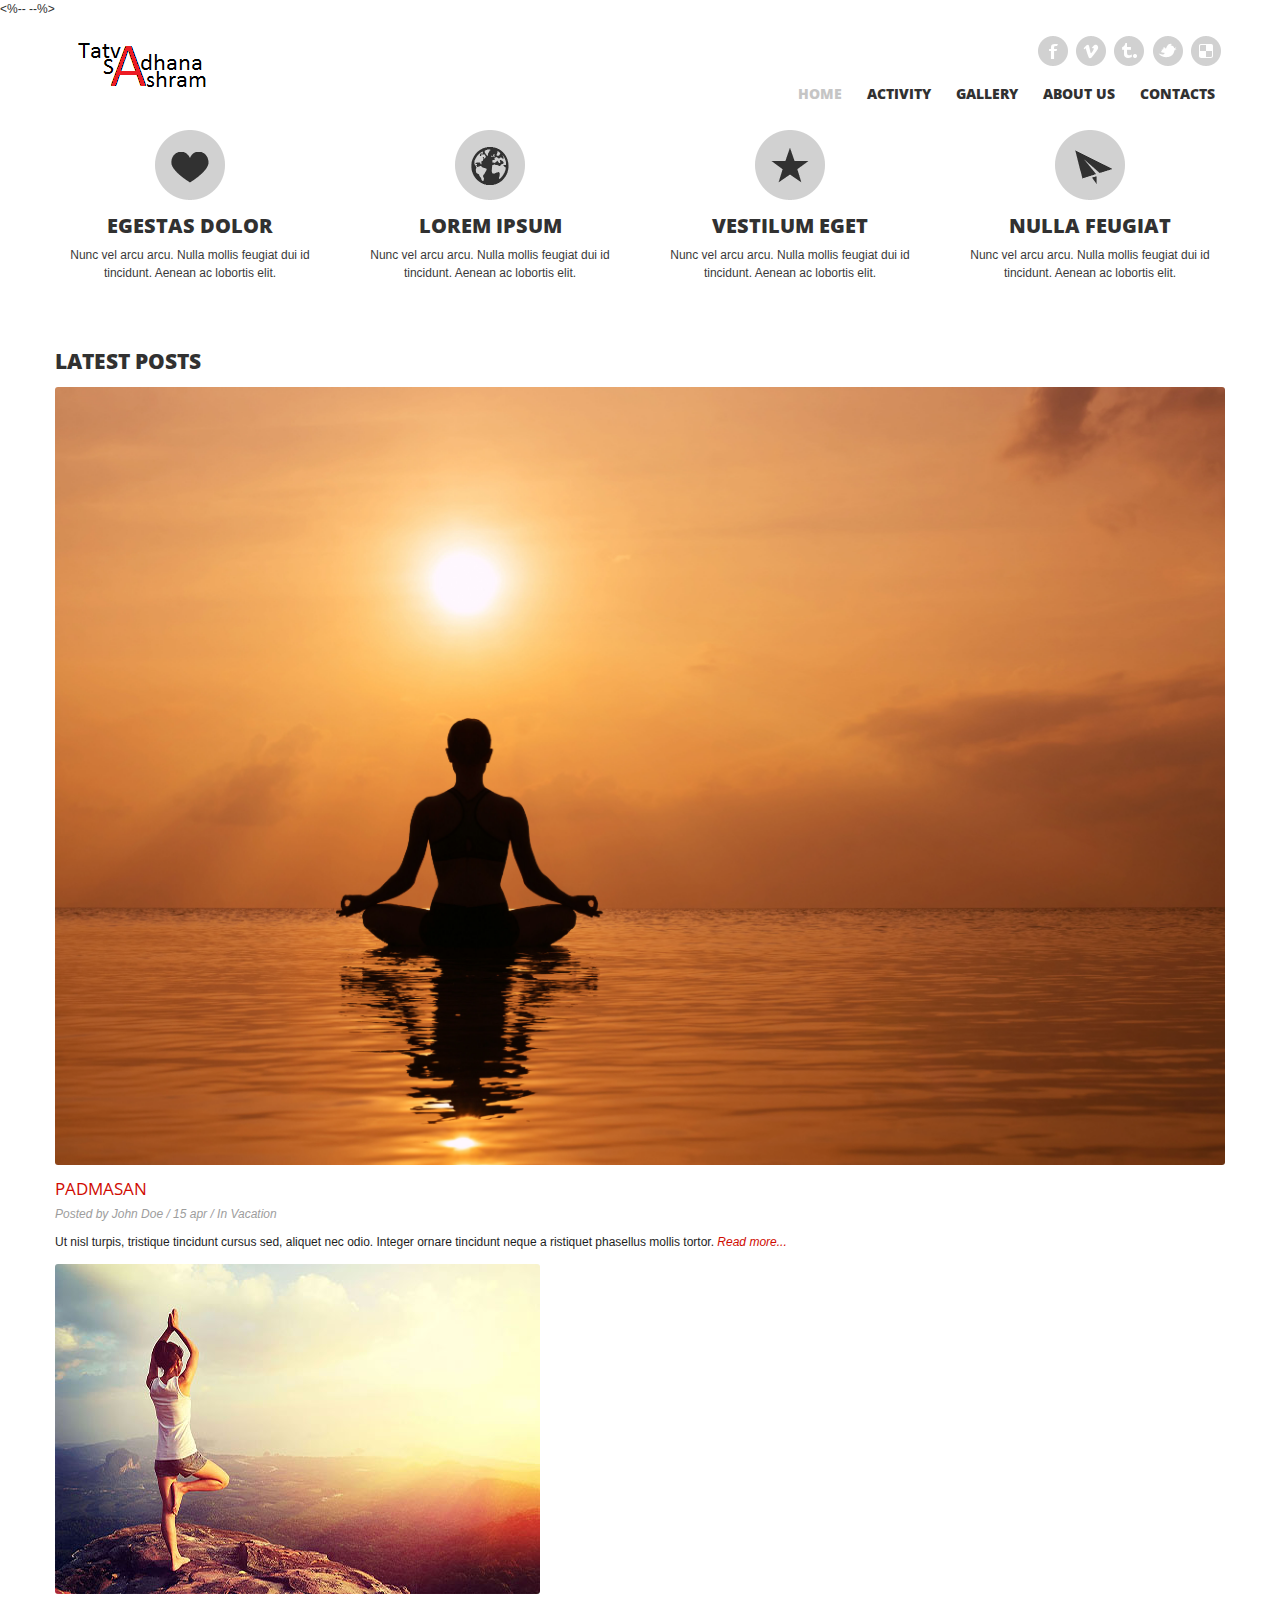
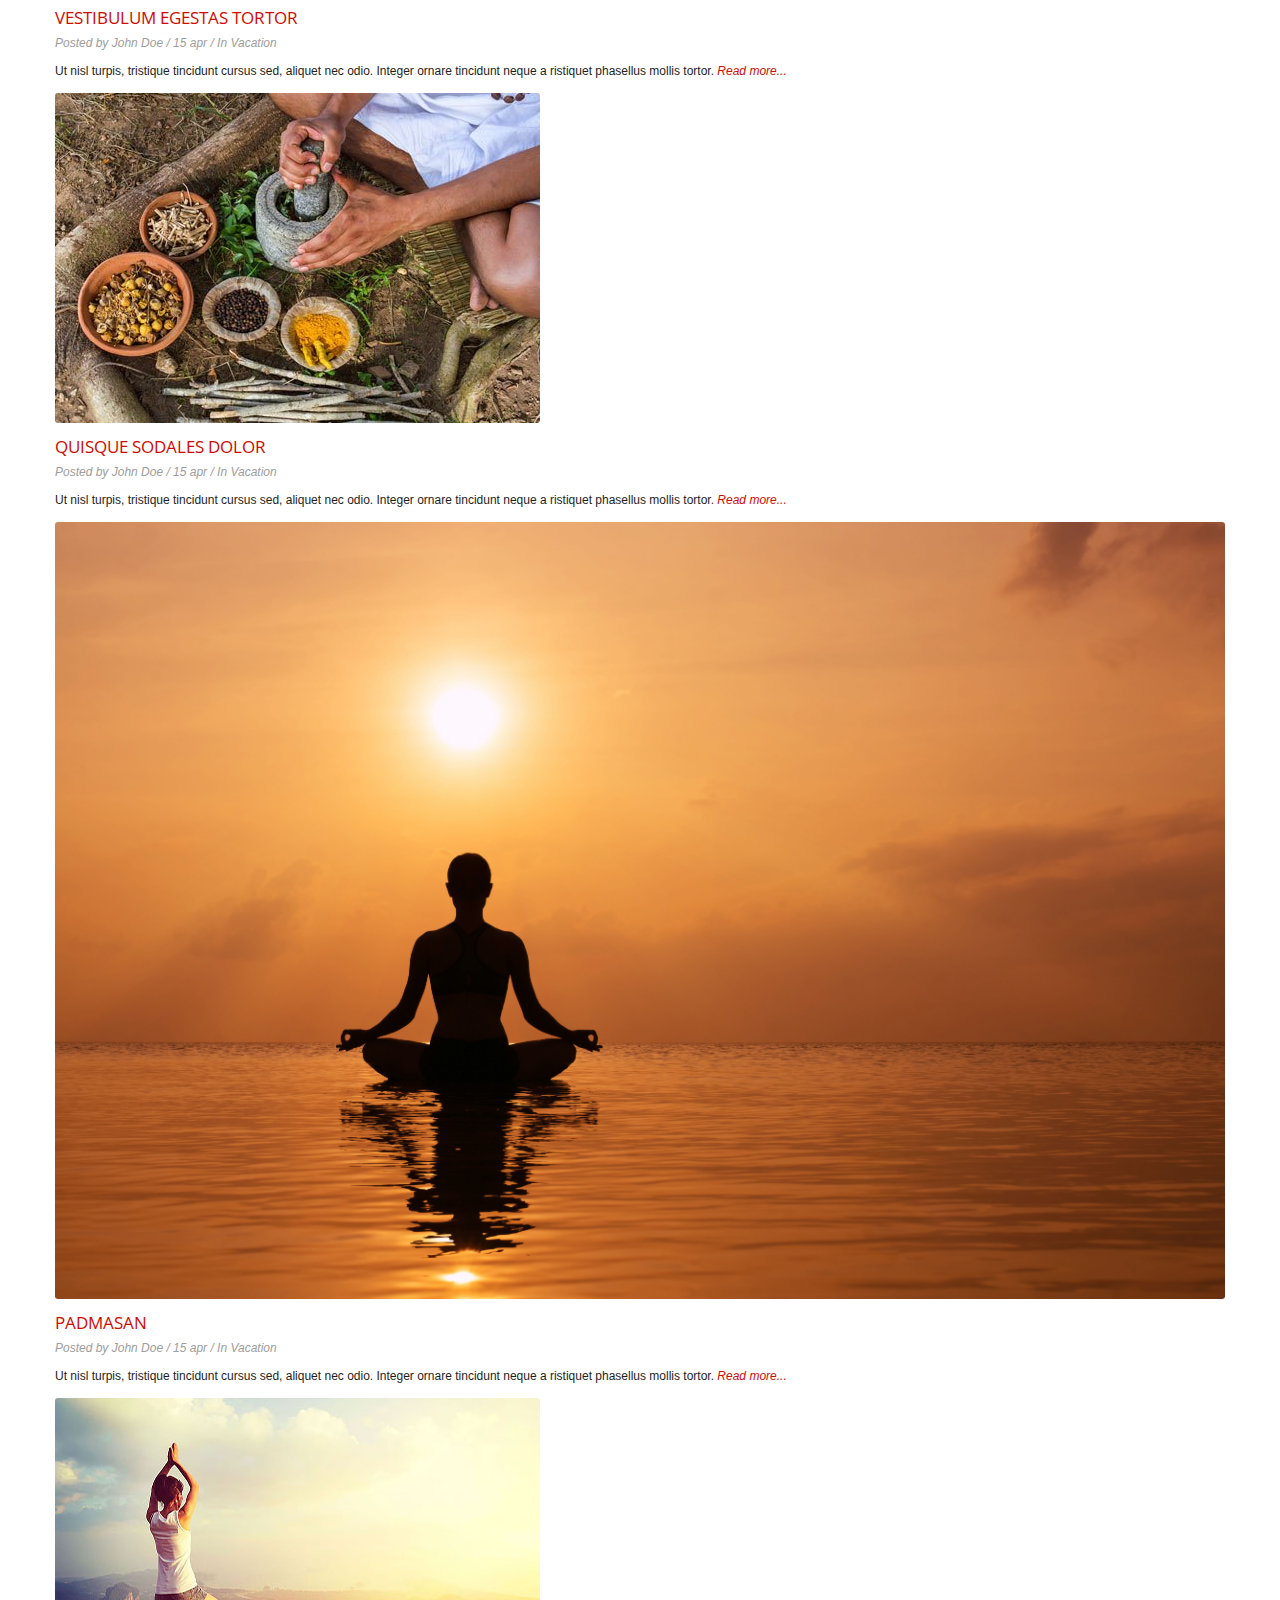
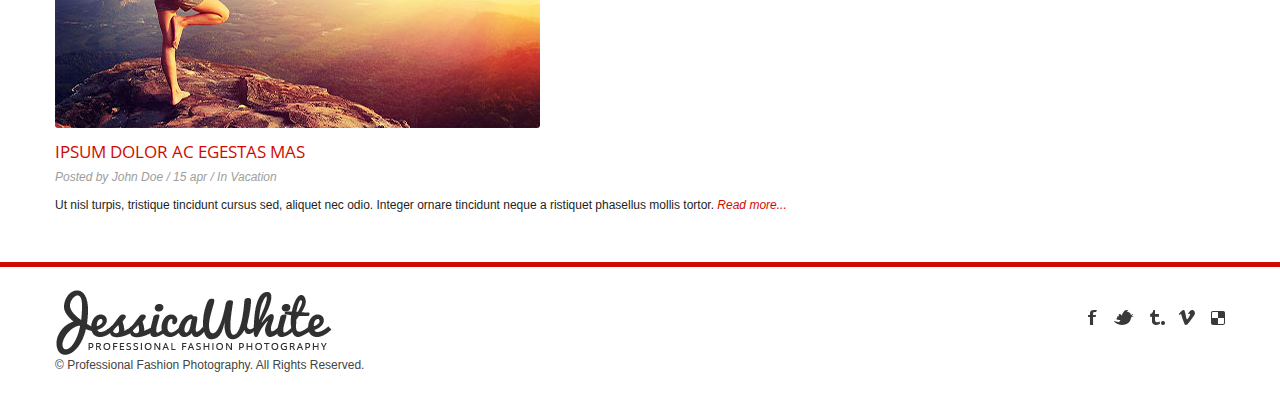
<file: Index - Copy.html>
﻿<!DOCTYPE html>
<html xmlns="http://www.w3.org/1999/xhtml">
<head>
    <title>Aashram</title>
    <meta charset="utf-8" />
    <meta name="viewport" content="width=device-width, initial-scale=1.0" />
    <meta name="description" content="" />
    <meta name="author" content="" />
    <link href='http://fonts.googleapis.com/css?family=Open+Sans:400,600,700,800' rel='stylesheet' type='text/css' />
    <link href="css/prettyPhoto.css" rel="stylesheet" type="text/css" />
    <link href="css/camera.css" rel="stylesheet" />
    <%--
    <link rel="stylesheet" id="camera-css" href="css/camera.css" type="text/css" media="all" />--%>
    <link href="css/bootstrap.css" rel="stylesheet" />
    <link href="css/theme.css" rel="stylesheet" />
    <link rel="stylesheet" type="text/css" href="css/skins/tango/skin.css" />
    <link href="css/bootstrap-responsive.css" rel="stylesheet" />
</head>
<body>
    <!--header-->
    <div class="header">
        <div class="wrap">
            <div class="navbar navbar_ clearfix">
                <div class="container">
                    <div class="row">
                        <div class="span4">
                            <div class="logo"><a href="HomePage.aspx"><img src="img/logo.png" alt="" /></a></div>
                        </div>
                        <div class="span8">
                            <div class="follow_us">
                                <ul>
                                    <li><a href="#" class="facebook">Facebook</a></li>
                                    <li><a href="#" class="vimeo">Vimeo</a></li>
                                    <li><a href="#" class="tumbrl">Tumbrl</a></li>
                                    <li><a href="#" class="twitter">Twitter</a></li>
                                    <li><a href="#" class="delicious">Delicious</a></li>
                                </ul>
                            </div>
                            <div class="clear"></div>
                            <nav id="main_menu">
                                <div class="menu_wrap">
                                    <ul class="nav sf-menu">
                                        <li class="current"><a href="HomePage.aspx">Home</a></li>
                                        <li class="sub-menu">
                                            <a href="javascript:{}">Activity</a>
                                            <ul>
                                                <li><a href="#"><span>-</span>Pranayam</a></li>
                                                <li><a href="#"><span>-</span>Yog</a></li>
                                                <li><a href="#"><span>-</span>Dhyaan</a></li>
                                                <li><a href="#"><span>-</span>Aayurved</a></li>
                                            </ul>
                                        </li>
                                        <li><a href="#">Gallery</a></li>
                                        <li><a href="javascript:{}">About Us</a>
                                            <ul>
                                                <li><a href="#"><span>-</span>Rules</a></li>
                                                <li><a href="#"><span>-</span>Our History</a></li>
                                            </ul>
                                        </li>
                                        <li><a href="#">Contacts</a></li>
                                    </ul>
                                </div>
                            </nav>
                        </div>
                    </div>
                </div>
            </div>
        </div>
    </div>
    <!--//header-->
    <form id="form1" runat="server">
        <!--slider-->
        <div id="main_slider">
            <div class="camera_wrap" id="camera_wrap_1">
                <div data-src="img/slider/1.jpg"></div>
                <div data-src="img/slider/4.jpg"></div>
                <div data-src="img/slider/2.jpg"></div>
                <div data-src="img/slider/3.jpg"></div>
            </div>
            <!-- #camera_wrap_1 -->
            <div class="clear"></div>
        </div>
        <!--//slider-->
        <!--planning-->
        <div class="wrap planning">
            <div class="container">
                <div class="row">
                    <div class="span3">
                        <a href="#">
                            <span class="img_icon icon1"></span>
                            <span class="link_title">egestas dolor</span>
                            Nunc vel arcu arcu. Nulla mollis feugiat dui id tincidunt. Aenean ac lobortis elit.
                        </a>
                    </div>
                    <div class="span3">
                        <a href="#">
                            <span class="img_icon icon2"></span>
                            <span class="link_title">lorem ipsum</span>
                            Nunc vel arcu arcu. Nulla mollis feugiat dui id tincidunt. Aenean ac lobortis elit.
                        </a>
                    </div>
                    <div class="span3">
                        <a href="#">
                            <span class="img_icon icon3"></span>
                            <span class="link_title">vestilum eget</span>
                            Nunc vel arcu arcu. Nulla mollis feugiat dui id tincidunt. Aenean ac lobortis elit.
                        </a>
                    </div>
                    <div class="span3">
                        <a href="#">
                            <span class="img_icon icon4"></span>
                            <span class="link_title">nulla feugiat</span>
                            Nunc vel arcu arcu. Nulla mollis feugiat dui id tincidunt. Aenean ac lobortis elit.
                        </a>
                    </div>
                </div>
            </div>
        </div>
        <!--//planning-->
        <!--latest posts-->
        <div class="wrap block carousel_block">
            <div class="container">
                <h2 class="upper">latest posts</h2>
                <div class="row">
                    <div class="span12">
                        <ul id="mycarousel2" class="jcarousel-skin-tango">
                            <li>
                                <div class="post_carousel">
                                    <img src="img/home_blog/1.jpg" alt="" />
                                    <div class="title_t"><a href="#">padmasan</a></div>
                                    <div class="post_meta">
                                        Posted by <a href="#">John Doe</a>  /  15 apr  / In <a href="#">Vacation</a>
                                    </div>
                                    Ut nisl turpis, tristique tincidunt cursus sed, aliquet nec odio. Integer ornare tincidunt neque a ristiquet phasellus mollis tortor. <a href="#" class="arrow_link">Read more...</a>
                                </div>
                            </li>
                            <li>
                                <div class="post_carousel">
                                    <img src="img/home_blog/2.jpg" alt="" />
                                    <div class="title_t"><a href="#">vestibulum egestas tortor</a></div>
                                    <div class="post_meta">
                                        Posted by <a href="#">John Doe</a>  /  15 apr  / In <a href="#">Vacation</a>
                                    </div>
                                    Ut nisl turpis, tristique tincidunt cursus sed, aliquet nec odio. Integer ornare tincidunt neque a ristiquet phasellus mollis tortor. <a href="#" class="arrow_link">Read more...</a>
                                </div>
                            </li>
                            <li>
                                <div class="post_carousel">
                                    <img src="img/home_blog/3.jpg" alt="" />
                                    <div class="title_t"><a href="#">Quisque sodales dolor</a></div>
                                    <div class="post_meta">
                                        Posted by <a href="#">John Doe</a>  /  15 apr  / In <a href="#">Vacation</a>
                                    </div>
                                    Ut nisl turpis, tristique tincidunt cursus sed, aliquet nec odio. Integer ornare tincidunt neque a ristiquet phasellus mollis tortor. <a href="#" class="arrow_link">Read more...</a>
                                </div>
                            </li>
                            <li>
                                <div class="post_carousel">
                                    <img src="img/home_blog/1.jpg" alt="" />
                                    <div class="title_t"><a href="#">padmasan</a></div>
                                    <div class="post_meta">
                                        Posted by <a href="#">John Doe</a>  /  15 apr  / In <a href="#">Vacation</a>
                                    </div>
                                    Ut nisl turpis, tristique tincidunt cursus sed, aliquet nec odio. Integer ornare tincidunt neque a ristiquet phasellus mollis tortor. <a href="#" class="arrow_link">Read more...</a>
                                </div>
                            </li>
                            <li>
                                <div class="post_carousel">
                                    <img src="img/home_blog/2.jpg" alt="" />
                                    <div class="title_t"><a href="#">ipsum dolor ac egestas mas</a></div>
                                    <div class="post_meta">
                                        Posted by <a href="#">John Doe</a>  /  15 apr  / In <a href="#">Vacation</a>
                                    </div>
                                    Ut nisl turpis, tristique tincidunt cursus sed, aliquet nec odio. Integer ornare tincidunt neque a ristiquet phasellus mollis tortor. <a href="#" class="arrow_link">Read more...</a>
                                </div>
                            </li>
                        </ul>
                    </div>
                </div>
            </div>
        </div>
        <!--//latest posts-->
    </form>
    <!--footer-->
    <div id="footer">
        <div class="footer_bottom">
            <div class="wrap">
                <div class="container">
                    <div class="row">
                        <div class="span5">
                            <div class="foot_logo"><a href="index.html"><img src="img/foot_logo.png" alt="" /></a></div>
                            <div class="copyright">&copy; Professional Fashion Photography. All Rights Reserved.</div>
                        </div>
                        <div class="span7">
                            <div class="foot_right_block">

                                <div class="follow_us">
                                    <ul>
                                        <li><a rel="tooltip" href="#" title="Facebook" class="facebook">Facebook</a></li>
                                        <li><a rel="tooltip" href="#" title="Twitter" class="twitter">Twitter</a></li>
                                        <li><a rel="tooltip" href="#" title="Tumbrl" class="tumbrl">Tumbrl</a></li>
                                        <li><a rel="tooltip" href="#" title="Vimeo" class="vimeo">Vimeo</a></li>
                                        <li><a rel="tooltip" href="#" title="Delicious" class="delicious">Delicious</a></li>
                                    </ul>
                                </div>
                                <div class="clear"></div>

                                <div class="clear"></div>

                            </div>
                        </div>
                    </div>
                </div>
            </div>
        </div>
    </div>
    <!--//footer-->

    <script src="http://ajax.googleapis.com/ajax/libs/jquery/1.8.2/jquery.min.js"></script>
    <script type="text/javascript" src="js/jquery.easing.1.3.js"></script>
    <script type="text/javascript" src="js/jquery.mobile.customized.min.js"></script>
    <script type="text/javascript" src="js/camera.js"></script>
    <script src="js/bootstrap.js"></script>
    <script src="js/superfish.js"></script>
    <script type="text/javascript" src="js/jquery.prettyPhoto.js"></script>
    <script type="text/javascript" src="js/jquery.jcarousel.js"></script>
    <script type="text/javascript" src="js/jquery.tweet.js"></script>
    <script type="text/javascript" src="js/myscript.js"></script>
    <script type="text/javascript">
        $(document).ready(function () {
            //Slider
            $('#camera_wrap_1').camera();

            //Featured works & latest posts
            $('#mycarousel, #mycarousel2, #newscarousel').jcarousel();
        });
    </script>
</body>
</html>
</file>
<file: css/prettyPhoto.css>
div.pp_default .pp_top,div.pp_default .pp_top .pp_middle,div.pp_default .pp_top .pp_left,div.pp_default .pp_top .pp_right,div.pp_default .pp_bottom,div.pp_default .pp_bottom .pp_left,div.pp_default .pp_bottom .pp_middle,div.pp_default .pp_bottom .pp_right{height:13px}
div.pp_default .pp_top .pp_left{background:url(../img/prettyPhoto/default/sprite.png) -78px -93px no-repeat}
div.pp_default .pp_top .pp_middle{background:url(../img/prettyPhoto/default/sprite_x.png) top left repeat-x}
div.pp_default .pp_top .pp_right{background:url(../img/prettyPhoto/default/sprite.png) -112px -93px no-repeat}
div.pp_default .pp_content .ppt{color:#f8f8f8}
div.pp_default .pp_content_container .pp_left{background:url(../img/prettyPhoto/default/sprite_y.png) -7px 0 repeat-y;padding-left:13px}
div.pp_default .pp_content_container .pp_right{background:url(../img/prettyPhoto/default/sprite_y.png) top right repeat-y;padding-right:13px}
div.pp_default .pp_next:hover{background:url(../img/prettyPhoto/default/sprite_next.png) center right no-repeat;cursor:pointer}
div.pp_default .pp_previous:hover{background:url(../img/prettyPhoto/default/sprite_prev.png) center left no-repeat;cursor:pointer}
div.pp_default .pp_expand{background:url(../img/prettyPhoto/default/sprite.png) 0 -29px no-repeat;cursor:pointer;width:28px;height:28px}
div.pp_default .pp_expand:hover{background:url(../img/prettyPhoto/default/sprite.png) 0 -56px no-repeat;cursor:pointer}
div.pp_default .pp_contract{background:url(../img/prettyPhoto/default/sprite.png) 0 -84px no-repeat;cursor:pointer;width:28px;height:28px}
div.pp_default .pp_contract:hover{background:url(../img/prettyPhoto/default/sprite.png) 0 -113px no-repeat;cursor:pointer}
div.pp_default .pp_close{width:30px;height:30px;background:url(../img/prettyPhoto/default/sprite.png) 2px 1px no-repeat;cursor:pointer}
div.pp_default .pp_gallery ul li a{background:url(../img/prettyPhoto/default/default_thumb.png) center center #f8f8f8;border:1px solid #aaa}
div.pp_default .pp_social{margin-top:7px}
div.pp_default .pp_gallery a.pp_arrow_previous,div.pp_default .pp_gallery a.pp_arrow_next{position:static;left:auto}
div.pp_default .pp_nav .pp_play,div.pp_default .pp_nav .pp_pause{background:url(../img/prettyPhoto/default/sprite.png) -51px 1px no-repeat;height:30px;width:30px}
div.pp_default .pp_nav .pp_pause{background-position:-51px -29px}
div.pp_default a.pp_arrow_previous,div.pp_default a.pp_arrow_next{background:url(../img/prettyPhoto/default/sprite.png) -31px -3px no-repeat;height:20px;width:20px;margin:4px 0 0}
div.pp_default a.pp_arrow_next{left:52px;background-position:-82px -3px}
div.pp_default .pp_content_container .pp_details{margin-top:5px}
div.pp_default .pp_nav{clear:none;height:30px;width:110px;position:relative}
div.pp_default .pp_nav .currentTextHolder{font-family:Georgia;font-style:italic;color:#999;font-size:11px;left:75px;line-height:25px;position:absolute;top:2px;margin:0;padding:0 0 0 10px}
div.pp_default .pp_close:hover,div.pp_default .pp_nav .pp_play:hover,div.pp_default .pp_nav .pp_pause:hover,div.pp_default .pp_arrow_next:hover,div.pp_default .pp_arrow_previous:hover{opacity:0.7}
div.pp_default .pp_description{font-size:11px;font-weight:700;line-height:14px;margin:5px 50px 5px 0}
div.pp_default .pp_bottom .pp_left{background:url(../img/prettyPhoto/default/sprite.png) -78px -127px no-repeat}
div.pp_default .pp_bottom .pp_middle{background:url(../img/prettyPhoto/default/sprite_x.png) bottom left repeat-x}
div.pp_default .pp_bottom .pp_right{background:url(../img/prettyPhoto/default/sprite.png) -112px -127px no-repeat}
div.pp_default .pp_loaderIcon{background:url(../img/prettyPhoto/default/loader.gif) center center no-repeat}
div.light_rounded .pp_top .pp_left{background:url(../img/prettyPhoto/light_rounded/sprite.png) -88px -53px no-repeat}
div.light_rounded .pp_top .pp_right{background:url(../img/prettyPhoto/light_rounded/sprite.png) -110px -53px no-repeat}
div.light_rounded .pp_next:hover{background:url(../img/prettyPhoto/light_rounded/btnNext.png) center right no-repeat;cursor:pointer}
div.light_rounded .pp_previous:hover{background:url(../img/prettyPhoto/light_rounded/btnPrevious.png) center left no-repeat;cursor:pointer}
div.light_rounded .pp_expand{background:url(../img/prettyPhoto/light_rounded/sprite.png) -31px -26px no-repeat;cursor:pointer}
div.light_rounded .pp_expand:hover{background:url(../img/prettyPhoto/light_rounded/sprite.png) -31px -47px no-repeat;cursor:pointer}
div.light_rounded .pp_contract{background:url(../img/prettyPhoto/light_rounded/sprite.png) 0 -26px no-repeat;cursor:pointer}
div.light_rounded .pp_contract:hover{background:url(../img/prettyPhoto/light_rounded/sprite.png) 0 -47px no-repeat;cursor:pointer}
div.light_rounded .pp_close{width:75px;height:22px;background:url(../img/prettyPhoto/light_rounded/sprite.png) -1px -1px no-repeat;cursor:pointer}
div.light_rounded .pp_nav .pp_play{background:url(../img/prettyPhoto/light_rounded/sprite.png) -1px -100px no-repeat;height:15px;width:14px}
div.light_rounded .pp_nav .pp_pause{background:url(../img/prettyPhoto/light_rounded/sprite.png) -24px -100px no-repeat;height:15px;width:14px}
div.light_rounded .pp_arrow_previous{background:url(../img/prettyPhoto/light_rounded/sprite.png) 0 -71px no-repeat}
div.light_rounded .pp_arrow_next{background:url(../img/prettyPhoto/light_rounded/sprite.png) -22px -71px no-repeat}
div.light_rounded .pp_bottom .pp_left{background:url(../img/prettyPhoto/light_rounded/sprite.png) -88px -80px no-repeat}
div.light_rounded .pp_bottom .pp_right{background:url(../img/prettyPhoto/light_rounded/sprite.png) -110px -80px no-repeat}
div.dark_rounded .pp_top .pp_left{background:url(../img/prettyPhoto/dark_rounded/sprite.png) -88px -53px no-repeat}
div.dark_rounded .pp_top .pp_right{background:url(../img/prettyPhoto/dark_rounded/sprite.png) -110px -53px no-repeat}
div.dark_rounded .pp_content_container .pp_left{background:url(../img/prettyPhoto/dark_rounded/contentPattern.png) top left repeat-y}
div.dark_rounded .pp_content_container .pp_right{background:url(../img/prettyPhoto/dark_rounded/contentPattern.png) top right repeat-y}
div.dark_rounded .pp_next:hover{background:url(../img/prettyPhoto/dark_rounded/btnNext.png) center right no-repeat;cursor:pointer}
div.dark_rounded .pp_previous:hover{background:url(../img/prettyPhoto/dark_rounded/btnPrevious.png) center left no-repeat;cursor:pointer}
div.dark_rounded .pp_expand{background:url(../img/prettyPhoto/dark_rounded/sprite.png) -31px -26px no-repeat;cursor:pointer}
div.dark_rounded .pp_expand:hover{background:url(../img/prettyPhoto/dark_rounded/sprite.png) -31px -47px no-repeat;cursor:pointer}
div.dark_rounded .pp_contract{background:url(../img/prettyPhoto/dark_rounded/sprite.png) 0 -26px no-repeat;cursor:pointer}
div.dark_rounded .pp_contract:hover{background:url(../img/prettyPhoto/dark_rounded/sprite.png) 0 -47px no-repeat;cursor:pointer}
div.dark_rounded .pp_close{width:75px;height:22px;background:url(../img/prettyPhoto/dark_rounded/sprite.png) -1px -1px no-repeat;cursor:pointer}
div.dark_rounded .pp_description{margin-right:85px;color:#fff}
div.dark_rounded .pp_nav .pp_play{background:url(../img/prettyPhoto/dark_rounded/sprite.png) -1px -100px no-repeat;height:15px;width:14px}
div.dark_rounded .pp_nav .pp_pause{background:url(../img/prettyPhoto/dark_rounded/sprite.png) -24px -100px no-repeat;height:15px;width:14px}
div.dark_rounded .pp_arrow_previous{background:url(../img/prettyPhoto/dark_rounded/sprite.png) 0 -71px no-repeat}
div.dark_rounded .pp_arrow_next{background:url(../img/prettyPhoto/dark_rounded/sprite.png) -22px -71px no-repeat}
div.dark_rounded .pp_bottom .pp_left{background:url(../img/prettyPhoto/dark_rounded/sprite.png) -88px -80px no-repeat}
div.dark_rounded .pp_bottom .pp_right{background:url(../img/prettyPhoto/dark_rounded/sprite.png) -110px -80px no-repeat}
div.dark_rounded .pp_loaderIcon{background:url(../img/prettyPhoto/dark_rounded/loader.gif) center center no-repeat}
div.dark_square .pp_left,div.dark_square .pp_middle,div.dark_square .pp_right,div.dark_square .pp_content{background:#000}
div.dark_square .pp_description{color:#fff;margin:0 85px 0 0}
div.dark_square .pp_loaderIcon{background:url(../img/prettyPhoto/dark_square/loader.gif) center center no-repeat}
div.dark_square .pp_expand{background:url(../img/prettyPhoto/dark_square/sprite.png) -31px -26px no-repeat;cursor:pointer}
div.dark_square .pp_expand:hover{background:url(../img/prettyPhoto/dark_square/sprite.png) -31px -47px no-repeat;cursor:pointer}
div.dark_square .pp_contract{background:url(../img/prettyPhoto/dark_square/sprite.png) 0 -26px no-repeat;cursor:pointer}
div.dark_square .pp_contract:hover{background:url(../img/prettyPhoto/dark_square/sprite.png) 0 -47px no-repeat;cursor:pointer}
div.dark_square .pp_close{width:75px;height:22px;background:url(../img/prettyPhoto/dark_square/sprite.png) -1px -1px no-repeat;cursor:pointer}
div.dark_square .pp_nav{clear:none}
div.dark_square .pp_nav .pp_play{background:url(../img/prettyPhoto/dark_square/sprite.png) -1px -100px no-repeat;height:15px;width:14px}
div.dark_square .pp_nav .pp_pause{background:url(../img/prettyPhoto/dark_square/sprite.png) -24px -100px no-repeat;height:15px;width:14px}
div.dark_square .pp_arrow_previous{background:url(../img/prettyPhoto/dark_square/sprite.png) 0 -71px no-repeat}
div.dark_square .pp_arrow_next{background:url(../img/prettyPhoto/dark_square/sprite.png) -22px -71px no-repeat}
div.dark_square .pp_next:hover{background:url(../img/prettyPhoto/dark_square/btnNext.png) center right no-repeat;cursor:pointer}
div.dark_square .pp_previous:hover{background:url(../img/prettyPhoto/dark_square/btnPrevious.png) center left no-repeat;cursor:pointer}
div.light_square .pp_expand{background:url(../img/prettyPhoto/light_square/sprite.png) -31px -26px no-repeat;cursor:pointer}
div.light_square .pp_expand:hover{background:url(../img/prettyPhoto/light_square/sprite.png) -31px -47px no-repeat;cursor:pointer}
div.light_square .pp_contract{background:url(../img/prettyPhoto/light_square/sprite.png) 0 -26px no-repeat;cursor:pointer}
div.light_square .pp_contract:hover{background:url(../img/prettyPhoto/light_square/sprite.png) 0 -47px no-repeat;cursor:pointer}
div.light_square .pp_close{width:75px;height:22px;background:url(../img/prettyPhoto/light_square/sprite.png) -1px -1px no-repeat;cursor:pointer}
div.light_square .pp_nav .pp_play{background:url(../img/prettyPhoto/light_square/sprite.png) -1px -100px no-repeat;height:15px;width:14px}
div.light_square .pp_nav .pp_pause{background:url(../img/prettyPhoto/light_square/sprite.png) -24px -100px no-repeat;height:15px;width:14px}
div.light_square .pp_arrow_previous{background:url(../img/prettyPhoto/light_square/sprite.png) 0 -71px no-repeat}
div.light_square .pp_arrow_next{background:url(../img/prettyPhoto/light_square/sprite.png) -22px -71px no-repeat}
div.light_square .pp_next:hover{background:url(../img/prettyPhoto/light_square/btnNext.png) center right no-repeat;cursor:pointer}
div.light_square .pp_previous:hover{background:url(../img/prettyPhoto/light_square/btnPrevious.png) center left no-repeat;cursor:pointer}
div.facebook .pp_top .pp_left{background:url(../img/prettyPhoto/facebook/sprite.png) -88px -53px no-repeat}
div.facebook .pp_top .pp_middle{background:url(../img/prettyPhoto/facebook/contentPatternTop.png) top left repeat-x}
div.facebook .pp_top .pp_right{background:url(../img/prettyPhoto/facebook/sprite.png) -110px -53px no-repeat}
div.facebook .pp_content_container .pp_left{background:url(../img/prettyPhoto/facebook/contentPatternLeft.png) top left repeat-y}
div.facebook .pp_content_container .pp_right{background:url(../img/prettyPhoto/facebook/contentPatternRight.png) top right repeat-y}
div.facebook .pp_expand{background:url(../img/prettyPhoto/facebook/sprite.png) -31px -26px no-repeat;cursor:pointer}
div.facebook .pp_expand:hover{background:url(../img/prettyPhoto/facebook/sprite.png) -31px -47px no-repeat;cursor:pointer}
div.facebook .pp_contract{background:url(../img/prettyPhoto/facebook/sprite.png) 0 -26px no-repeat;cursor:pointer}
div.facebook .pp_contract:hover{background:url(../img/prettyPhoto/facebook/sprite.png) 0 -47px no-repeat;cursor:pointer}
div.facebook .pp_close{width:22px;height:22px;background:url(../img/prettyPhoto/facebook/sprite.png) -1px -1px no-repeat;cursor:pointer}
div.facebook .pp_description{margin:0 37px 0 0}
div.facebook .pp_loaderIcon{background:url(../img/prettyPhoto/facebook/loader.gif) center center no-repeat}
div.facebook .pp_arrow_previous{background:url(../img/prettyPhoto/facebook/sprite.png) 0 -71px no-repeat;height:22px;margin-top:0;width:22px}
div.facebook .pp_arrow_previous.disabled{background-position:0 -96px;cursor:default}
div.facebook .pp_arrow_next{background:url(../img/prettyPhoto/facebook/sprite.png) -32px -71px no-repeat;height:22px;margin-top:0;width:22px}
div.facebook .pp_arrow_next.disabled{background-position:-32px -96px;cursor:default}
div.facebook .pp_nav{margin-top:0}
div.facebook .pp_nav p{font-size:15px;padding:0 3px 0 4px}
div.facebook .pp_nav .pp_play{background:url(../img/prettyPhoto/facebook/sprite.png) -1px -123px no-repeat;height:22px;width:22px}
div.facebook .pp_nav .pp_pause{background:url(../img/prettyPhoto/facebook/sprite.png) -32px -123px no-repeat;height:22px;width:22px}
div.facebook .pp_next:hover{background:url(../img/prettyPhoto/facebook/btnNext.png) center right no-repeat;cursor:pointer}
div.facebook .pp_previous:hover{background:url(../img/prettyPhoto/facebook/btnPrevious.png) center left no-repeat;cursor:pointer}
div.facebook .pp_bottom .pp_left{background:url(../img/prettyPhoto/facebook/sprite.png) -88px -80px no-repeat}
div.facebook .pp_bottom .pp_middle{background:url(../img/prettyPhoto/facebook/contentPatternBottom.png) top left repeat-x}
div.facebook .pp_bottom .pp_right{background:url(../img/prettyPhoto/facebook/sprite.png) -110px -80px no-repeat}
div.pp_pic_holder a:focus{outline:none}
div.pp_overlay{background:#000;display:none;left:0;position:absolute;top:0;width:100%;z-index:9500}
div.pp_pic_holder{display:none;position:absolute;width:100px;z-index:10000}
.pp_content{height:40px;min-width:40px}
* html .pp_content{width:40px}
.pp_content_container{position:relative;text-align:left;width:100%}
.pp_content_container .pp_left{padding-left:20px}
.pp_content_container .pp_right{padding-right:20px}
.pp_content_container .pp_details{float:left;margin:10px 0 2px}
.pp_description{display:none;margin:0}
.pp_social{float:left;margin:0}
.pp_social .facebook{float:left;margin-left:5px;width:55px;overflow:hidden}
.pp_social .twitter{float:left}
.pp_nav{clear:right;float:left;margin:3px 10px 0 0}
.pp_nav p{float:left;white-space:nowrap;margin:2px 4px}
.pp_nav .pp_play,.pp_nav .pp_pause{float:left;margin-right:4px;text-indent:-10000px}
a.pp_arrow_previous,a.pp_arrow_next{display:block;float:left;height:15px;margin-top:3px;overflow:hidden;text-indent:-10000px;width:14px}
.pp_hoverContainer{position:absolute;top:0;width:100%;z-index:2000}
.pp_gallery{display:none;left:50%;margin-top:-50px;position:absolute;z-index:10000}
.pp_gallery div{float:left;overflow:hidden;position:relative}
.pp_gallery ul{float:left;height:35px;position:relative;white-space:nowrap;margin:0 0 0 5px;padding:0}
.pp_gallery ul a{border:1px rgba(0,0,0,0.5) solid;display:block;float:left;height:33px;overflow:hidden}
.pp_gallery ul a img{border:0}
.pp_gallery li{display:block;float:left;margin:0 5px 0 0;padding:0}
.pp_gallery li.default a{background:url(../img/prettyPhoto/facebook/default_thumbnail.gif) 0 0 no-repeat;display:block;height:33px;width:50px}
.pp_gallery .pp_arrow_previous,.pp_gallery .pp_arrow_next{margin-top:7px!important}
a.pp_next{background:url(../img/prettyPhoto/light_rounded/btnNext.png) 10000px 10000px no-repeat;display:block;float:right;height:100%;text-indent:-10000px;width:49%}
a.pp_previous{background:url(../img/prettyPhoto/light_rounded/btnNext.png) 10000px 10000px no-repeat;display:block;float:left;height:100%;text-indent:-10000px;width:49%}
a.pp_expand,a.pp_contract{cursor:pointer;display:none;height:20px;position:absolute;right:30px;text-indent:-10000px;top:10px;width:20px;z-index:20000}
a.pp_close{position:absolute;right:0;top:0;display:block;line-height:22px;text-indent:-10000px}
.pp_loaderIcon{display:block;height:24px;left:50%;position:absolute;top:50%;width:24px;margin:-12px 0 0 -12px}
#pp_full_res{line-height:1!important}
#pp_full_res .pp_inline{text-align:left}
#pp_full_res .pp_inline p{margin:0 0 15px}
div.ppt{color:#fff;display:none;font-size:17px;z-index:9999;margin:0 0 5px 15px}
div.pp_default .pp_content,div.light_rounded .pp_content{background-color:#fff}
div.pp_default #pp_full_res .pp_inline,div.light_rounded .pp_content .ppt,div.light_rounded #pp_full_res .pp_inline,div.light_square .pp_content .ppt,div.light_square #pp_full_res .pp_inline,div.facebook .pp_content .ppt,div.facebook #pp_full_res .pp_inline{color:#000}
div.pp_default .pp_gallery ul li a:hover,div.pp_default .pp_gallery ul li.selected a,.pp_gallery ul a:hover,.pp_gallery li.selected a{border-color:#fff}
div.pp_default .pp_details,div.light_rounded .pp_details,div.dark_rounded .pp_details,div.dark_square .pp_details,div.light_square .pp_details,div.facebook .pp_details{position:relative}
div.light_rounded .pp_top .pp_middle,div.light_rounded .pp_content_container .pp_left,div.light_rounded .pp_content_container .pp_right,div.light_rounded .pp_bottom .pp_middle,div.light_square .pp_left,div.light_square .pp_middle,div.light_square .pp_right,div.light_square .pp_content,div.facebook .pp_content{background:#fff}
div.light_rounded .pp_description,div.light_square .pp_description{margin-right:85px}
div.light_rounded .pp_gallery a.pp_arrow_previous,div.light_rounded .pp_gallery a.pp_arrow_next,div.dark_rounded .pp_gallery a.pp_arrow_previous,div.dark_rounded .pp_gallery a.pp_arrow_next,div.dark_square .pp_gallery a.pp_arrow_previous,div.dark_square .pp_gallery a.pp_arrow_next,div.light_square .pp_gallery a.pp_arrow_previous,div.light_square .pp_gallery a.pp_arrow_next{margin-top:12px!important}
div.light_rounded .pp_arrow_previous.disabled,div.dark_rounded .pp_arrow_previous.disabled,div.dark_square .pp_arrow_previous.disabled,div.light_square .pp_arrow_previous.disabled{background-position:0 -87px;cursor:default}
div.light_rounded .pp_arrow_next.disabled,div.dark_rounded .pp_arrow_next.disabled,div.dark_square .pp_arrow_next.disabled,div.light_square .pp_arrow_next.disabled{background-position:-22px -87px;cursor:default}
div.light_rounded .pp_loaderIcon,div.light_square .pp_loaderIcon{background:url(../img/prettyPhoto/light_rounded/loader.gif) center center no-repeat}
div.dark_rounded .pp_top .pp_middle,div.dark_rounded .pp_content,div.dark_rounded .pp_bottom .pp_middle{background:url(../img/prettyPhoto/dark_rounded/contentPattern.png) top left repeat}
div.dark_rounded .currentTextHolder,div.dark_square .currentTextHolder{color:#c4c4c4}
div.dark_rounded #pp_full_res .pp_inline,div.dark_square #pp_full_res .pp_inline{color:#fff}
.pp_top,.pp_bottom{height:20px;position:relative}
* html .pp_top,* html .pp_bottom{padding:0 20px}
.pp_top .pp_left,.pp_bottom .pp_left{height:20px;left:0;position:absolute;width:20px}
.pp_top .pp_middle,.pp_bottom .pp_middle{height:20px;left:20px;position:absolute;right:20px}
* html .pp_top .pp_middle,* html .pp_bottom .pp_middle{left:0;position:static}
.pp_top .pp_right,.pp_bottom .pp_right{height:20px;left:auto;position:absolute;right:0;top:0;width:20px}
.pp_fade,.pp_gallery li.default a img{display:none}
</file>
<file: css/camera.css>
/**************************
*
*	GENERAL
*
**************************/
.camera_wrap a, .camera_wrap img, 
.camera_wrap ol, .camera_wrap ul, .camera_wrap li,
.camera_wrap table, .camera_wrap tbody, .camera_wrap tfoot, .camera_wrap thead, .camera_wrap tr, .camera_wrap th, .camera_wrap td
.camera_thumbs_wrap a, .camera_thumbs_wrap img, 
.camera_thumbs_wrap ol, .camera_thumbs_wrap ul, .camera_thumbs_wrap li,
.camera_thumbs_wrap table, .camera_thumbs_wrap tbody, .camera_thumbs_wrap tfoot, .camera_thumbs_wrap thead, .camera_thumbs_wrap tr, .camera_thumbs_wrap th, .camera_thumbs_wrap td {
	background: none;
	border: 0;
	font: inherit;
	font-size: 100%;
	margin: 0;
	padding: 0;
	vertical-align: baseline;
	list-style: none
}
.camera_wrap {
	display: none;
	float: left;
	position: relative;
	z-index: 0;
}
.camera_wrap img {max-width: none!important;
}
.camera_fakehover {
	height: 450px;
	min-height: 60px;
	position: relative;
	width: 100%;
	z-index: 1;
	background:#607a89;
}
.camera_wrap {
	width: 100%;
}
.camera_src {
	display: none;
}
.cameraCont, .cameraContents {
	height: 100%;
	position: relative;
	width: 100%;
	z-index: 1;
}
.cameraSlide {
	bottom: 0;
	left: 0;
	position: absolute;
	right: 0;
	top: 0;
	width: 100%;
}
.cameraContent {
	bottom: 0;
	display: none;
	left: 0;
	position: absolute;
	right: 0;
	top: 0;
	width: 100%;
}
.camera_target {
	bottom: 0;
	height: 100%;
	left: 0;
	overflow: hidden;
	position: absolute;
	right: 0;
	text-align: left;
	top: 0;
	width: 100%;
	z-index: 0;
}
.camera_overlayer {
	bottom: 0;
	height: 100%;
	left: 0;
	overflow: hidden;
	position: absolute;
	right: 0;
	top: 0;
	width: 100%;
	z-index: 0;
}
.camera_target_content {
	bottom: 0;
	left: 0;
	overflow: hidden;
	position: absolute;
	right: 0;
	top: 0;
	z-index: 2;
}
.camera_target_content .camera_link {
	display: block;
	height: 100%;
	text-decoration: none;
}
.camera_loader {
	overflow: hidden;
	position: absolute;
	z-index: 3;
}
.camera_bar {
	bottom: 0;
	left: 0;
	overflow: hidden;
	position: absolute;
	right: 0;
	top: 0;
	z-index: 3;
}
.camera_thumbs_wrap.camera_left .camera_bar, .camera_thumbs_wrap.camera_right .camera_bar {
	height: 100%;
	position: absolute;
	width: auto;
}
.camera_thumbs_wrap.camera_bottom .camera_bar, .camera_thumbs_wrap.camera_top .camera_bar {
	height: auto;
	position: absolute;
	width: 100%;
}
.camera_nav_cont {
	height: 65px;
	overflow: hidden;
	position: absolute;
	right: 9px;
	top: 15px;
	width: 120px;
	z-index: 4;
}
.camerarelative {
	overflow: hidden;
	position: relative;
}
.imgFake {
	cursor: pointer;
}
.camera_prevThumbs {
}
.camera_prevThumbs div {
}
.camera_nextThumbs {
}
.camera_nextThumbs div {
}
.camera_command_wrap .hideNav {
	display: none;
}
.camera_command_wrap {
	left: 0;
	position: relative;
	right:0;
	z-index: 4;
}
.camera_wrap .camera_pag .camera_pag_ul {display:none;
}
.camera_commands {display:none;
}
.camera_prev, .camera_next {
	cursor: pointer;
	height: 44px;
	position: absolute;
	top: 50%;
	margin-top:-22px;
	width: 25px;
	z-index: 50;
	display:block !important; 
	
}
.camera_prev {left: 15%;
}
.camera_prev > span {
	background-position:0 0;
	display: block;
	height: 44px;
	width: 25px;
}
.camera_next {
	right: 15%;
}
.camera_prev > span, .camera_next > span {
	background: url(../img/slider_nav.png);
	background-repeat:no-repeat;
}
.camera_next > span {
	background-position:-25px 0;
	display: block;
	height: 44px;
	width: 25px;
}
.camera_next > span:hover {	background-position:-25px -44px;
}
.camera_prev > span:hover {	background-position:0 -44px;
}
.camera_clear {
	display: block;
	clear: both;
}
.showIt {display: none;
}
.camera_clear {
	clear: both;
	display: block;
	height: 1px;
	margin: 0;
	font-size:0;
	position: relative;
}
.camera_caption {display:none;
}
</file>
<file: css/theme.css>
a, input, select, textarea {
    outline: none !important;
}

body {
    overflow-x: hidden;
    background-color: white;
}

.font {
    font-family: 'Open Sans', sans-serif;
    font-weight: 400; /*Normal*/
    font-weight: 600; /*Semi-Bold*/
    font-weight: 700; /*Bold*/
    font-weight: 800; /*Extra-Bold*/
}

#footerContent {
    /*position: fixed;*/
    bottom: -30px;
    height: 100px;
    width: 100%;
}

#headerContent {
    /*margin-bottom: -24px;*/
    border-bottom: 5px #d00b01 solid;
    /*position: fixed;*/
    /*top: 30px;*/
    /*height: 100px;*/
}

.header {
    padding: 15px 0 0 0;
    background: #fff;
    /*border-top: 5px #d00b01 solid;*/
}

.fleft {
    float: left;
}

.fright {
    float: right;
}

.clear {
    height: 0;
    clear: both;
    font-size: 0;
}

img {
    outline: 0;
    vertical-align: top;
}

.logo {
    padding-bottom: 6px;
}

    .logo img {
        max-width: 100%;
    }

.follow_us {
    text-align: right;
    padding: 3px 4px 9px 0;
}

    .follow_us ul li {
        padding: 0;
        margin: 0 0 0 5px;
        display: inline-block;
        line-height: 30px;
    }

    .follow_us a {
        background-image: url(../img/top_socials.png);
        background-repeat: no-repeat;
        height: 30px;
        width: 30px;
        display: block;
        text-indent: -9999px;
        text-align: left;
    }

        .follow_us a.facebook {
            background-position: 0 0;
        }

            .follow_us a.facebook:hover {
                background-position: 0 -30px;
            }

        .follow_us a.vimeo {
            background-position: -35px 0;
        }

            .follow_us a.vimeo:hover {
                background-position: -35px -30px;
            }

        .follow_us a.tumbrl {
            background-position: -70px 0;
        }

            .follow_us a.tumbrl:hover {
                background-position: -70px -30px;
            }

        .follow_us a.twitter {
            background-position: -105px 0;
        }

            .follow_us a.twitter:hover {
                background-position: -105px -30px;
            }

        .follow_us a.delicious {
            background-position: -140px 0;
        }

            .follow_us a.delicious:hover {
                background-position: -140px -30px;
            }

/*nav*/
#main_menu {
    position: relative;
    float: right;
}

.menu_wrap {
    padding-top: 10px;
    float: right;
}

    .menu_wrap .nav li {
        margin: 0;
        padding: 0;
        position: relative;
        zoom: 1;
    }

    .menu_wrap .nav > li {
        padding: 0 0 0 25px;
        display: inline-block;
    }

        .menu_wrap .nav > li:first-child {
        }

#main_menu select {
    display: none;
    font-family: Arial;
    font-size: 12px;
}

.menu_wrap .nav li a {
    line-height: 18px;
    color: #313131;
    font-family: 'Open Sans', sans-serif;
    font-weight: 800;
    font-size: 14px;
    text-transform: uppercase;
    text-shadow: none;
    text-decoration: none;
    padding: 0;
    text-align: left;
}

.menu_wrap .nav > li.sfHover > a,
.menu_wrap .nav > li.sfHover > a:hover,
.menu_wrap .nav > li > a:hover,
.menu_wrap .nav > li.current > a,
.menu_wrap .nav > li.current > a:hover {
    color: #c5c5c5;
    background: none;
}

.sub-menu > a {
    position: relative;
}

.menu_wrap .nav > li.sub-menu > a:before {
    content: " ";
    position: absolute;
    background: none;
    width: 7px;
    height: 4px;
    right: 50%;
    top: 51px;
    margin: 0 -3px 0 0;
}

.menu_wrap .nav > li.sfHover > a:before,
.menu_wrap .nav > li.sfHover > a:hover:before,
.menu_wrap .nav > li > a:hover:before,
.menu_wrap .nav > li.current > a:before,
.menu_wrap .nav > li.current > a:hover:before {
    background: url('../img/li-marker.png') left top no-repeat;
}

.menu_wrap .nav > li.current > a:before {
    background: none;
}

.menu_wrap .nav > li.current.sfHover > a:before {
    background: url('../img/li-marker.png') left top no-repeat;
}

.menu_wrap .nav ul {
    position: absolute;
    display: none;
    width: 133px;
    left: 0;
    top: 55px;
    list-style: none;
    zoom: 1;
    z-index: 25;
    background: #fff;
    border-top: 4px #d00b01 solid;
    padding: 14px 0 7px 0;
    margin: 0;
}

.menu_wrap .nav > li li.sub-menu > a:before {
    content: " ";
    position: absolute;
    background: none;
    width: 7px;
    height: 4px;
    right: 10px;
    top: 13px;
}

.menu_wrap .nav ul li a {
    display: block;
    text-transform: none;
    font-size: 12px;
    font-weight: 400;
    color: #313131;
    line-height: 18px;
    padding: 0 10px 7px 15px;
    background: none;
}

    .menu_wrap .nav ul li a span {
        display: none;
    }

.menu_wrap .nav > li > ul li > a:hover,
.menu_wrap .nav > li > ul li.sfHover > a,
.menu_wrap .nav > li > ul li.current > a {
    text-decoration: none;
    color: #d00b01;
}

    .menu_wrap .nav > li > ul li > a:hover:before,
    .menu_wrap .nav > li > ul li.sfHover > a:before {
        background: none;
    }

.menu_wrap .nav ul ul {
    position: absolute;
    display: none;
    width: 133px;
    left: 133px;
    top: -6px;
    height: auto;
    list-style: none;
    z-index: 111;
    padding: 14px 0 7px 0;
    margin: 0;
    border-top: 0;
}

.page_container {
    padding-bottom: 40px;
    background: #FFF;
}

.separator {
}

.block {
    padding-bottom: 50px;
}

#main_slider {
    /*padding-bottom: 70px;*/
}

.planning {
    padding-bottom: 50px;
    text-align: center;
}

    .planning a {
        display: block;
        margin-bottom: 15px;
        padding: 0;
        color: #3a3a3a;
    }

        .planning a span.img_icon {
            display: block;
            width: 70px;
            height: 70px;
            margin: 0 auto 14px auto;
        }

        .planning a span.icon1 {
            background-image: url(../img/icon1.png);
            background-position: left top;
            background-repeat: no-repeat;
        }

        .planning a:hover span.icon1 {
            background-position: left bottom;
        }

        .planning a span.icon2 {
            background-image: url(../img/icon2.png);
            background-position: left top;
            background-repeat: no-repeat;
        }

        .planning a:hover span.icon2 {
            background-position: left bottom;
        }

        .planning a span.icon3 {
            background-image: url(../img/icon3.png);
            background-position: left top;
            background-repeat: no-repeat;
        }

        .planning a:hover span.icon3 {
            background-position: left bottom;
        }

        .planning a span.icon4 {
            background-image: url(../img/icon4.png);
            background-position: left top;
            background-repeat: no-repeat;
        }

        .planning a:hover span.icon4 {
            background-position: left bottom;
        }

        .planning a span.link_title {
            display: block;
            line-height: 24px;
            font-size: 20px;
            text-transform: uppercase;
            font-family: 'Open Sans', sans-serif;
            font-weight: 800;
            padding-bottom: 8px;
            color: #313131;
        }

        .planning a:hover {
            text-decoration: none;
        }

.welcome_block {
    text-align: center;
    padding: 36px 0;
    line-height: 20px;
    font-size: 18px;
    color: #3b3b3b;
    font-family: 'Open Sans', sans-serif;
    font-weight: 400;
    position: relative;
    text-transform: uppercase;
}

    .welcome_block span {
        line-height: 31px;
        padding-top: 7px;
        font-size: 30px;
        display: block;
    }

.welcome_line {
    height: 1px;
    background: url(../img/welcome_bg.png) no-repeat center top;
    position: absolute;
    left: 0;
    right: 0;
}

.welcome_t {
    top: 0;
}

.welcome_b {
    bottom: 0;
}

h2.title {
    padding: 0;
    margin: 0 0 19px 0;
    line-height: 28px;
    text-transform: uppercase;
    color: #313131;
    font-family: 'Open Sans', sans-serif;
    font-weight: 800;
}

    h2.title a {
        font-size: 21px;
        color: #313131;
        font-family: 'Open Sans', sans-serif;
        font-weight: 800;
        text-transform: uppercase;
    }

        h2.title a:hover {
            color: #d00b01;
            text-decoration: none;
        }

p.last {
    margin-bottom: 15px;
}

.block [class*="span"] {
    margin-bottom: 15px;
}

[class*="span"] img, [class*="span"] iframe {
    max-width: 100%;
}

.grey {
    color: #9d9d9d;
}

.block ul.the-icons {
    margin-left: 0;
    margin-bottom: 5px;
}

.upper {
    text-transform: uppercase;
}

h2.upper {
    margin-bottom: 12px;
    margin-top: 0;
}

.hover_img {
    position: relative;
    background-color: #fff;
}

    .hover_img img, .post_carousel img {
        border-radius: 3px;
    }

.portfolio_zoom1 {
    display: none;
    width: 40px;
    height: 40px;
    position: absolute;
    left: 50%;
    top: 50%;
    margin: -20px 0 0 -20px;
    background-image: url(../img/zoom1.png);
    background-position: 0 0;
    background-repeat: no-repeat;
    z-index: 2;
}

.hover_img:hover .portfolio_zoom1 {
    display: block;
}


.post_carousel {
    padding-bottom: 12px;
    color: #1e1e1e;
}

    .post_carousel .title_t, .news_t {
        line-height: 20px;
        padding: 14px 0 5px 0;
        font-size: 17px;
        text-transform: uppercase;
        font-family: 'Open Sans', sans-serif;
        font-weight: 400;
        color: #d00b01;
    }

        .post_carousel .title_t a, .news_t a {
            font-size: 17px;
            text-transform: uppercase;
            font-family: 'Open Sans', sans-serif;
            font-weight: 400;
            color: #d00b01;
        }

            .post_carousel .title_t a:hover, .news_t a:hover {
                text-decoration: none;
                color: #313131;
            }

.post_meta, .news {
    color: #9d9d9d;
    font-style: italic;
    padding-bottom: 8px;
}

    .post_meta span, news span {
        padding: 0 7px;
    }

    .post_meta a, .news a {
        color: #9d9d9d;
        font-style: italic;
    }

        .post_meta a:hover, .news a:hover {
            color: #d00b01;
            text-decoration: none;
        }

.arrow_link {
    font-style: italic;
    color: #d00b01;
}

    .arrow_link:hover {
        text-decoration: none;
        color: #1e1e1e;
    }

.block:last-child {
    padding-bottom: 0;
}

.block ul, .follow_us ul, #footer ul {
    padding: 0;
    margin: 0;
    list-style: none;
}

.block li, #footer li {
    padding: 0;
    margin: 0;
}

.news_date {
    width: 60px;
    height: 50px;
    padding: 20px 5px 0 5px;
    line-height: 14px;
    color: #1e1e1e;
    font-size: 12px;
    text-transform: uppercase;
    font-family: 'Open Sans', sans-serif;
    font-weight: 400;
    background: #d1d1d1;
    border-radius: 50%;
    -moz-border-radius: 50%;
    -webkit-border-radius: 50%;
    float: left;
    margin: 0 13px 5px 0;
    text-align: center;
}

    .news_date span {
        display: block;
        font-size: 17px;
    }

.news_t {
    line-height: 17px !important;
    padding: 0 0 8px 0 !important;
}

.news {
    padding: 0 0 5px 0 !important;
    line-height: 16px !important;
}

.news_info {
    color: #1e1e1e;
}

    .news_info a {
        color: #d00b01;
        font-style: italic;
    }

        .news_info a:hover {
            color: #1e1e1e;
            text-decoration: none;
        }

#footer {
    background: #FFF;
    /*padding-top:44px;
	border-top:4px #313131 solid;*/
    color: #1e1e1e;
    line-height: 16px;
    border-top: 5px #d00b01 solid;
}

    #footer a {
        color: #d00b01;
        font-style: italic;
    }

    #footer h2.title {
        color: #313131;
        font-size: 21px;
        background: none;
    }

    #footer .span3 {
        padding-bottom: 30px;
    }

ul.tweets li {
    padding: 0 0 15px 0;
    margin-bottom: 15px;
    border-bottom: 1px #eaeaea solid;
}

.tweet_arrows {
    width: 22px;
    height: 22px;
    background: url(../img/twitter.png) no-repeat left top;
    float: left;
    margin: 0 8px 0 0;
    display: block;
}

#footer li {
    padding: 0 0 15px 0;
    margin-bottom: 15px;
    border-bottom: 1px #eaeaea solid;
    line-height: 16px;
}

    #footer li:last-child {
        border-bottom: 0;
        padding-bottom: 0;
        margin-bottom: 0;
    }

.flickrs {
    margin-right: -10px;
}

.FlickrImages li {
    margin: 0 6px 6px 0 !important;
    padding: 0 !important;
    float: left;
    border: 0 !important;
}

    .FlickrImages li a {
        display: block;
        width: 63px !important;
        height: 63px !important;
        overflow: hidden;
        float: left;
    }

        .FlickrImages li a img {
            width: 63px !important;
            height: 63px !important;
            border: 0;
            border-radius: 3px;
        }

.author {
    padding-top: 7px;
    color: #d00b01;
    font-style: italic;
}

    .author a {
        color: #d00b01;
        font-style: italic;
    }

.testimonials_arrow {
    width: 22px;
    height: 22px;
    background: url(../img/testimonials_arrow.png) no-repeat left top;
    float: left;
    margin: 0 8px 0 0;
    display: block;
}

#footer input[type="text"], #footer textarea {
    margin: 0 0 5px 0 !important;
    padding: 3px 6px !important;
    font-size: 12px;
    color: #313131;
    font-style: italic;
    -webkit-border-radius: 3px;
    -moz-border-radius: 3px;
    border-radius: 3px;
    background: #d1d1d1;
    border: 1px solid #d1d1d1;
    -webkit-box-shadow: none;
    -moz-box-shadow: none;
    box-shadow: none;
}

#footer textarea {
    min-height: 100px !important;
}

    #footer textarea:focus, #footer input[type="text"]:focus {
        outline: 0;
    }

.footer_bottom {
    background-color: white;
    /*margin-top:20px;*/
    padding: 23px 0 26px 0;
}

.copyright {
    color: #444444;
}

.foot_right_block {
    text-align: right;
    padding-top: 15px;
}

    .foot_right_block .fright {
        margin-left: 20px;
    }

.inp_search {
    font-family: Arial;
    font-size: 12px;
    color: #1e1e1e !important;
    background: #393939 !important;
    width: 200px;
    height: 17px;
    padding: 5px 9px;
    border: 1px #393939 solid !important;
    margin: 0 0 10px 0;
}

.foot_menu {
    text-align: right;
}

    .foot_menu li {
        display: inline-block;
        padding: 0 16px 0 0 !important;
        border: 0 !important;
        margin: 0 !important;
    }

        .foot_menu li:last-child {
            padding: 0 !important;
        }

        .foot_menu li a {
            text-transform: uppercase;
            color: #444444 !important;
            font-size: 14px;
            font-family: 'Open Sans', sans-serif;
            font-weight: 800;
            font-style: normal !important;
        }

            .foot_menu li a:hover, .foot_menu li a.current {
                color: #5f5f5f !important;
                text-decoration: none;
            }

#footer .follow_us {
    padding: 4px 0 10px 0;
}

    #footer .follow_us ul li {
        padding: 0 !important;
        margin: 0 0 0 10px !important;
        display: inline-block;
        line-height: 18px;
        border: 0 !important;
    }

    #footer .follow_us a {
        background-image: url(../img/foot_socials.png);
        background-repeat: no-repeat;
        height: 18px;
        display: block;
        text-indent: -9999px;
        text-align: left;
        transition: all 0.2s ease-in-out;
        -moz-transition: all 0.2s ease-in-out;
        -webkit-transition: all 0.2s ease-in-out;
        -o-transition: all 0.2s ease-in-out;
    }

        #footer .follow_us a.facebook {
            background-position: 0 0;
            width: 13px;
        }

            #footer .follow_us a.facebook:hover {
                background-position: 0 -18px;
            }

        #footer .follow_us a.twitter {
            background-position: -27px 0;
            width: 23px;
        }

            #footer .follow_us a.twitter:hover {
                background-position: -27px -18px;
            }

        #footer .follow_us a.tumbrl {
            background-position: -64px 0;
            width: 15px;
        }

            #footer .follow_us a.tumbrl:hover {
                background-position: -64px -18px;
            }

        #footer .follow_us a.vimeo {
            background-position: -93px 0;
            width: 19px;
        }

            #footer .follow_us a.vimeo:hover {
                background-position: -93px -18px;
            }

        #footer .follow_us a.delicious {
            background-position: -126px 0;
            width: 14px;
        }

            #footer .follow_us a.delicious:hover {
                background-position: -126px -18px;
            }

.breadcrumb {
    padding: 19px 0;
    margin: 0 0 20px 0;
    list-style: none;
    background: #d1d1d1;
    color: #d00b01;
    font-family: 'Open Sans', sans-serif;
    font-weight: 400;
    font-size: 19px;
}

    .breadcrumb span {
        color: #1e1e1e;
        padding: 0 5px;
    }

    .breadcrumb a {
        color: #1e1e1e;
        font-family: 'Open Sans', sans-serif;
        font-weight: 400;
        font-size: 19px;
    }

.profile {
    text-align: center;
}

.profile_title {
    font-size: 14px;
    margin-bottom: 5px;
    font-family: 'Open Sans', sans-serif;
    font-weight: 400;
    color: #3a3a3a;
}

.profile img {
    margin: 10px auto 15px auto;
    width: 169px;
    border-radius: 3px;
}

legend {
    font-family: 'Open Sans', sans-serif;
    font-weight: 400;
}

/* Portfolio */
.portfolio_zoom, .portfolio_link {
    display: none;
    width: 33px;
    height: 33px;
    position: absolute;
    left: 50%;
    top: 50%;
    margin: -13px 0 0 -33px;
    background-image: url(../img/zoom.png);
    background-position: 0 -33px;
    background-repeat: no-repeat;
    z-index: 2;
}

.portfolio_link {
    margin: -13px 0 0 1px;
    background-image: url(../img/link.png);
}

    .portfolio_zoom:hover, .portfolio_link:hover {
        background-position: 0 0;
    }

    .portfolio_zoom a, .portfolio_link a {
        display: block;
        width: 33px;
        height: 33px;
        text-indent: -9999px;
    }

.hover_img:hover .portfolio_zoom, .hover_img:hover .portfolio_link, .hover_img:hover .item_description {
    display: block;
}

.item_description {
    text-align: center;
    color: #313131;
}

    .item_description h6 {
        font-weight: 800;
        margin: 10px 0 10px 0;
        text-transform: uppercase;
    }

/**** Isotope Filtering ****/
.isotope-item {
    z-index: 2;
}

.isotope-hidden.isotope-item {
    pointer-events: none;
    z-index: 1;
}

/**** Isotope CSS3 transitions ****/

.isotope,
.isotope .isotope-item {
    -webkit-transition-duration: 0.8s;
    -moz-transition-duration: 0.8s;
    transition-duration: 0.8s;
}

.isotope {
    -webkit-transition-property: height, width;
    -moz-transition-property: height, width;
    transition-property: height, width;
}

    .isotope .isotope-item {
        -webkit-transition-property: -webkit-transform, opacity;
        -moz-transition-property: -moz-transform, opacity;
        transition-property: transform, opacity;
    }

        /**** disabling Isotope CSS3 transitions ****/
        .isotope.no-transition,
        .isotope.no-transition .isotope-item,
        .isotope .isotope-item.no-transition {
            -webkit-transition-duration: 0s;
            -moz-transition-duration: 0s;
            transition-duration: 0s;
        }

    /* End: Recommended Isotope styles */
    /* disable CSS transitions for containers with infinite scrolling*/
    .isotope.infinite-scrolling {
        -webkit-transition: none;
        -moz-transition: none;
        transition: none;
    }

.element {
    overflow: hidden;
    position: relative;
    margin-bottom: 20px;
}

    .element img {
        max-width: 100%;
    }

#options {
    padding: 0 0 10px 0;
}

#filters {
    position: relative;
    padding: 0;
    margin: 25px 0 0 0;
}

    #filters li {
        display: block;
        margin: 0 10px 10px 0;
        float: left;
        padding: 0;
        list-style: none;
    }

        #filters li a.selected {
            color: #fff;
            background: #d00b01;
            text-decoration: none;
        }

.preloader {
    background: url(../img/preload_img.gif) center center no-repeat;
    display: block;
}

#portfolio_carousel {
    margin-bottom: 20px;
}

    #portfolio_carousel img {
        border-radius: 3px;
    }

    #portfolio_carousel .carousel-control {
        position: absolute;
        top: 50%;
        left: 15px;
        width: 33px;
        height: 33px;
        margin-top: -17px;
        background-image: url(../img/portfolio_nav.png);
        background-position: 0 -33px;
        background-repeat: no-repeat;
        outline: none;
    }

        #portfolio_carousel .carousel-control.right {
            background-position: -102px -33px;
            left: auto;
            right: 15px;
        }

            #portfolio_carousel .carousel-control.right:hover {
                background-position: -102px 0;
            }

        #portfolio_carousel .carousel-control:hover {
            background-position: 0 0;
        }

.pad25 {
    padding-top: 25px;
}

.pad5 {
    padding-top: 5px;
}

.marg20 {
    margin-top: 20px !important;
}

.post {
    padding-bottom: 40px;
}

    .post h2.title {
        margin-bottom: 21px;
    }

ul.links {
    margin-bottom: 15px;
}

    ul.links li {
        padding: 0 0 3px 17px;
        margin: 0;
        color: #313131;
        background: url(../img/li_arrow.png) no-repeat left top;
    }

        ul.links li a {
            color: #313131;
        }

            ul.links li a:hover {
                color: #d00b01;
            }

.post img {
    margin-bottom: 18px;
    max-width: 100%;
}

.post_info {
    padding: 5px 0;
    border-bottom: 1px #dadada dotted;
    border-top: 1px #dadada dotted;
    margin-bottom: 12px;
    color: #313131;
}

    .post_info span {
        color: #d00b01;
    }

.post img {
    border-radius: 3px;
}

.sidebar {
    padding-top: 9px;
}

    .sidebar .tweet_arrows {
        display: none;
    }

.widget {
    margin-bottom: 25px;
}

.sidebar h2.title {
    font-size: 16px;
    text-transform: uppercase;
    margin-bottom: 18px;
}

ul.recent_post, ul.tweets, ul.links {
    padding: 0;
    margin: 0;
    list-style: none;
}

    ul.recent_post li {
        padding: 0 0 8px 0;
        margin-bottom: 13px;
        border-bottom: 1px #dadada dotted;
        color: #313131;
    }

        ul.recent_post li:last-child {
            border-bottom: 0;
            margin-bottom: 18px;
        }

        ul.recent_post li img {
            float: left;
            margin-right: 15px;
            -moz-border-radius: 3px;
            -webkit-border-radius: 3px;
            border-radius: 3px;
        }

    ul.recent_post div {
        padding: 3px 0 2px 0;
    }

        ul.recent_post div a {
            color: #313131;
        }

            ul.recent_post div a:hover {
                color: #d00b01;
            }

.tags a {
    display: inline-block;
    margin: 0 14px 16px 0;
    height: 33px;
    line-height: 33px;
    background-image: url(../img/tag_bg.png);
    background-position: 100% 0;
    background-repeat: no-repeat;
    padding: 0 26px 0 11px;
    border-left: 1px #e3e3e3 solid;
    color: #646464;
}

    .tags a:hover {
        background-position: 100% -33px;
        border-left: 1px #d00b01 solid;
        color: #fff;
        text-decoration: none;
    }

.sidebar input.search-query {
    padding: 5px 6px 6px 6px;
    -webkit-border-radius: 3px;
    -moz-border-radius: 3px;
    border-radius: 3px;
}


#comments {
    padding: 0 0 7px 0;
    margin-bottom: 25px;
}

    #comments ul {
        padding: 0;
        margin: 0;
        list-style: none;
    }

    #comments ol {
        padding: 0;
        margin: 0;
        list-style: none;
    }

    #comments li {
        padding: 0 0 23px 0;
        list-style: none;
    }

.avatar {
    float: left;
    margin-right: 11px;
}

    .avatar img {
        -moz-border-radius: 3px;
        -webkit-border-radius: 3px;
        border-radius: 3px;
    }

.comment_right {
    display: table;
}

.comment_info {
    padding-bottom: 7px;
}

    .comment_info span {
        padding: 0 12px;
    }

#comments ol li ul li {
    padding: 23px 0 0 30px;
    margin: 0;
}

#map {
    margin: 0 0 15px 0;
    padding-top: 6px;
}

.contact_form {
    padding-top: 6px;
}

    .contact_form textarea {
        min-height: 260px !important;
    }

.notification_error {
    color: #b94a48;
    background-color: #f2dede;
    border: 1px #eed3d7 solid;
    height: auto;
    margin: 0 0 9px 0;
    padding: 10px;
    text-align: left;
}

.notification_ok {
    color: #3a87ad;
    background-color: #d9edf7;
    border: 1px #bce8f1 solid;
    height: auto;
    margin: 0 0 9px 0;
    padding: 10px;
    text-align: center;
}
</file>
<file: css/skins/tango/skin.css>
.jcarousel-skin-tango .jcarousel-container {
}
.jcarousel-skin-tango .jcarousel-direction-rtl {direction: rtl;
}
.jcarousel-skin-tango .jcarousel-container-horizontal {
    width: 940px;
    padding: 3px 0 0 0;
	margin:0 auto;
}
.jcarousel-skin-tango .jcarousel-clip { overflow: hidden;
}

.jcarousel-skin-tango .jcarousel-clip-horizontal {width: 940px;
}
.jcarousel-skin-tango .jcarousel-item { width: 220px;
}
.news_block .jcarousel-skin-tango .jcarousel-container-horizontal, .news_carousel .jcarousel-skin-tango .jcarousel-clip-horizontal {width:460px;
}
.jcarousel-skin-tango .jcarousel-item-horizontal {
	margin-left: 0;
    margin-right: 20px;
}

.jcarousel-skin-tango .jcarousel-direction-rtl .jcarousel-item-horizontal {
	margin-left: 0;
    margin-right: 0;
}
.jcarousel-skin-tango .jcarousel-item-placeholder {
}
@media (min-width: 1200px) {
	.jcarousel-skin-tango .jcarousel-container-horizontal, .jcarousel-skin-tango .jcarousel-clip-horizontal {width:1170px !important;
	}
	.jcarousel-skin-tango .jcarousel-item { width: 270px !important;
	}
	.jcarousel-skin-tango .jcarousel-item-horizontal { margin-right: 30px !important;
	}
	
	.news_block .jcarousel-skin-tango .jcarousel-container-horizontal, .news_block .jcarousel-skin-tango .jcarousel-clip-horizontal {width:570px !important;
	}
}

@media only screen and (min-width: 768px) and (max-width: 959px) {
	.jcarousel-skin-tango .jcarousel-container-horizontal, .jcarousel-skin-tango .jcarousel-clip-horizontal {width:700px !important;
	}
	.jcarousel-skin-tango .jcarousel-item { width: 340px !important;
	}
	.jcarousel-skin-tango .jcarousel-item-horizontal { margin-right: 20px !important;
	}	
	.news_block .span6 {
	  float:none !important;
	  width:100% !important;
	}	
	.news_block .span6 ul {
	  margin-left:10px !important;
	}			
}

@media only screen and (min-width: 960px) and (max-width: 1200px) {
	.jcarousel-skin-tango .jcarousel-container-horizontal, .jcarousel-skin-tango .jcarousel-clip-horizontal {width:700px !important;
	}
	.jcarousel-skin-tango .jcarousel-item { width: 340px !important;
	}
	.jcarousel-skin-tango .jcarousel-item-horizontal { margin-right: 20px !important;
	}		
	.news_block .span6 {
	  float:none !important;
	  width:100% !important;
	}	
}
/*  #Mobile (Portrait - 320, Landscape - 480)
================================================== */
@media (max-width: 767px) {
	.jcarousel-skin-tango .jcarousel-container-horizontal, .jcarousel-skin-tango .jcarousel-clip-horizontal {width:280px !important;
	}
	.jcarousel-skin-tango .jcarousel-item { width: 280px !important;
	}
	.jcarousel-skin-tango .jcarousel-item-horizontal { margin-right: 0px !important;
	}
	.news_block .span6 {
	  float:none !important;
	  width:100% !important;
	}
}

/**  Horizontal Buttons  **/
.jcarousel-skin-tango .jcarousel-next-horizontal {
    position: absolute;
    top: -37px;
    right:0;
    width: 21px;
    height: 21px;
    cursor: pointer;
    background: transparent url(../../../img/jcarousel_arrows.png) no-repeat -24px 0;
}

.jcarousel-skin-tango .jcarousel-direction-rtl .jcarousel-next-horizontal {
    right:24px;
    background-image: url(prev-horizontal.png);
}

.jcarousel-skin-tango .jcarousel-next-horizontal:hover,
.jcarousel-skin-tango .jcarousel-next-horizontal:focus { background-position: -24px -21px;
}
.jcarousel-skin-tango .jcarousel-next-horizontal:active {background-position: -24px 0;
}
.jcarousel-skin-tango .jcarousel-next-disabled-horizontal,
.jcarousel-skin-tango .jcarousel-next-disabled-horizontal:hover,
.jcarousel-skin-tango .jcarousel-next-disabled-horizontal:focus,
.jcarousel-skin-tango .jcarousel-next-disabled-horizontal:active {
    cursor: default;
    background-position: -24px 0;
}
.jcarousel-skin-tango .jcarousel-prev-horizontal {
    position: absolute;
    top: -37px;
    right:24px;
    width: 21px;
    height: 21px;
    cursor: pointer;
    background: transparent url(../../../img/jcarousel_arrows.png) no-repeat 0 0;
}
.jcarousel-skin-tango .jcarousel-direction-rtl .jcarousel-prev-horizontal {
    right:0;
    background-image: url(next-horizontal.png);
}
.jcarousel-skin-tango .jcarousel-prev-horizontal:hover, 
.jcarousel-skin-tango .jcarousel-prev-horizontal:focus {background-position: 0 -21px;
}
.jcarousel-skin-tango .jcarousel-prev-horizontal:active {background-position: 0 0;
}
.jcarousel-skin-tango .jcarousel-prev-disabled-horizontal,
.jcarousel-skin-tango .jcarousel-prev-disabled-horizontal:hover,
.jcarousel-skin-tango .jcarousel-prev-disabled-horizontal:focus,
.jcarousel-skin-tango .jcarousel-prev-disabled-horizontal:active {
    cursor: default;
    background-position: 0 0;
}
</file>
